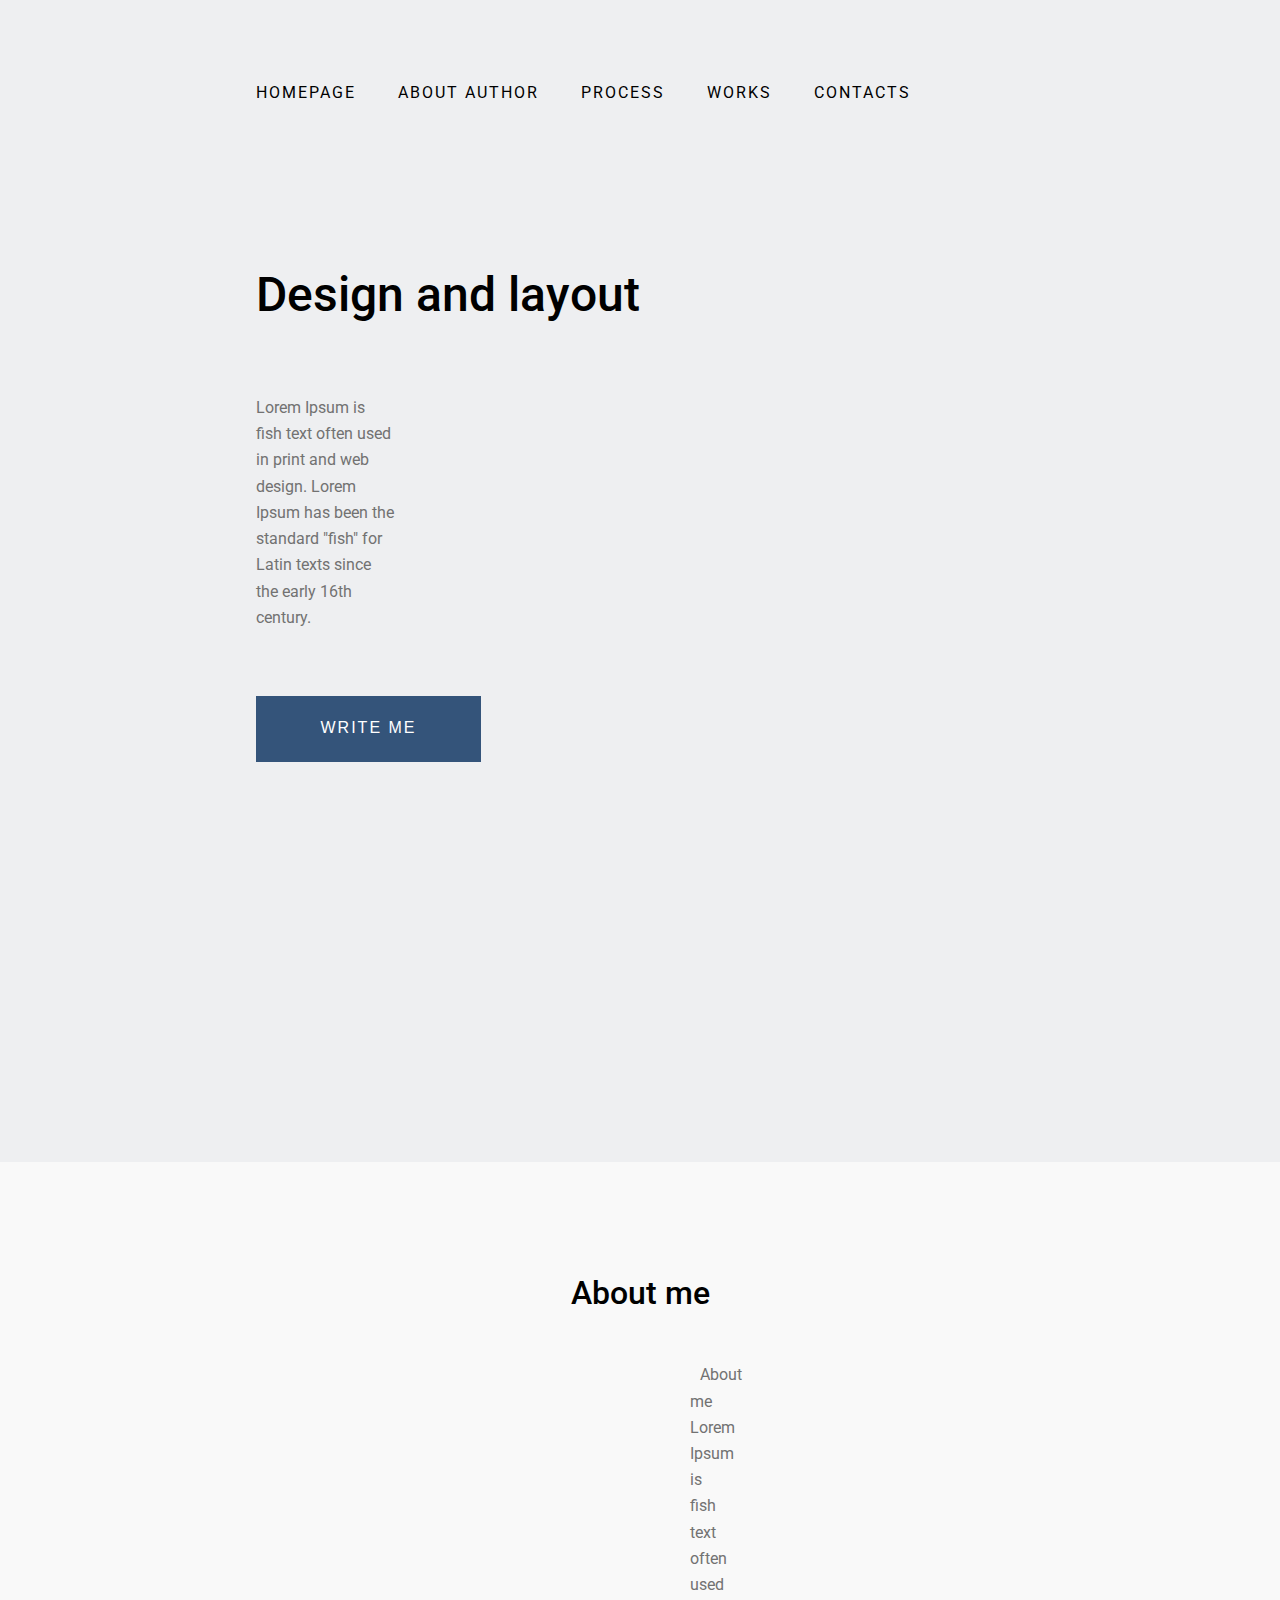
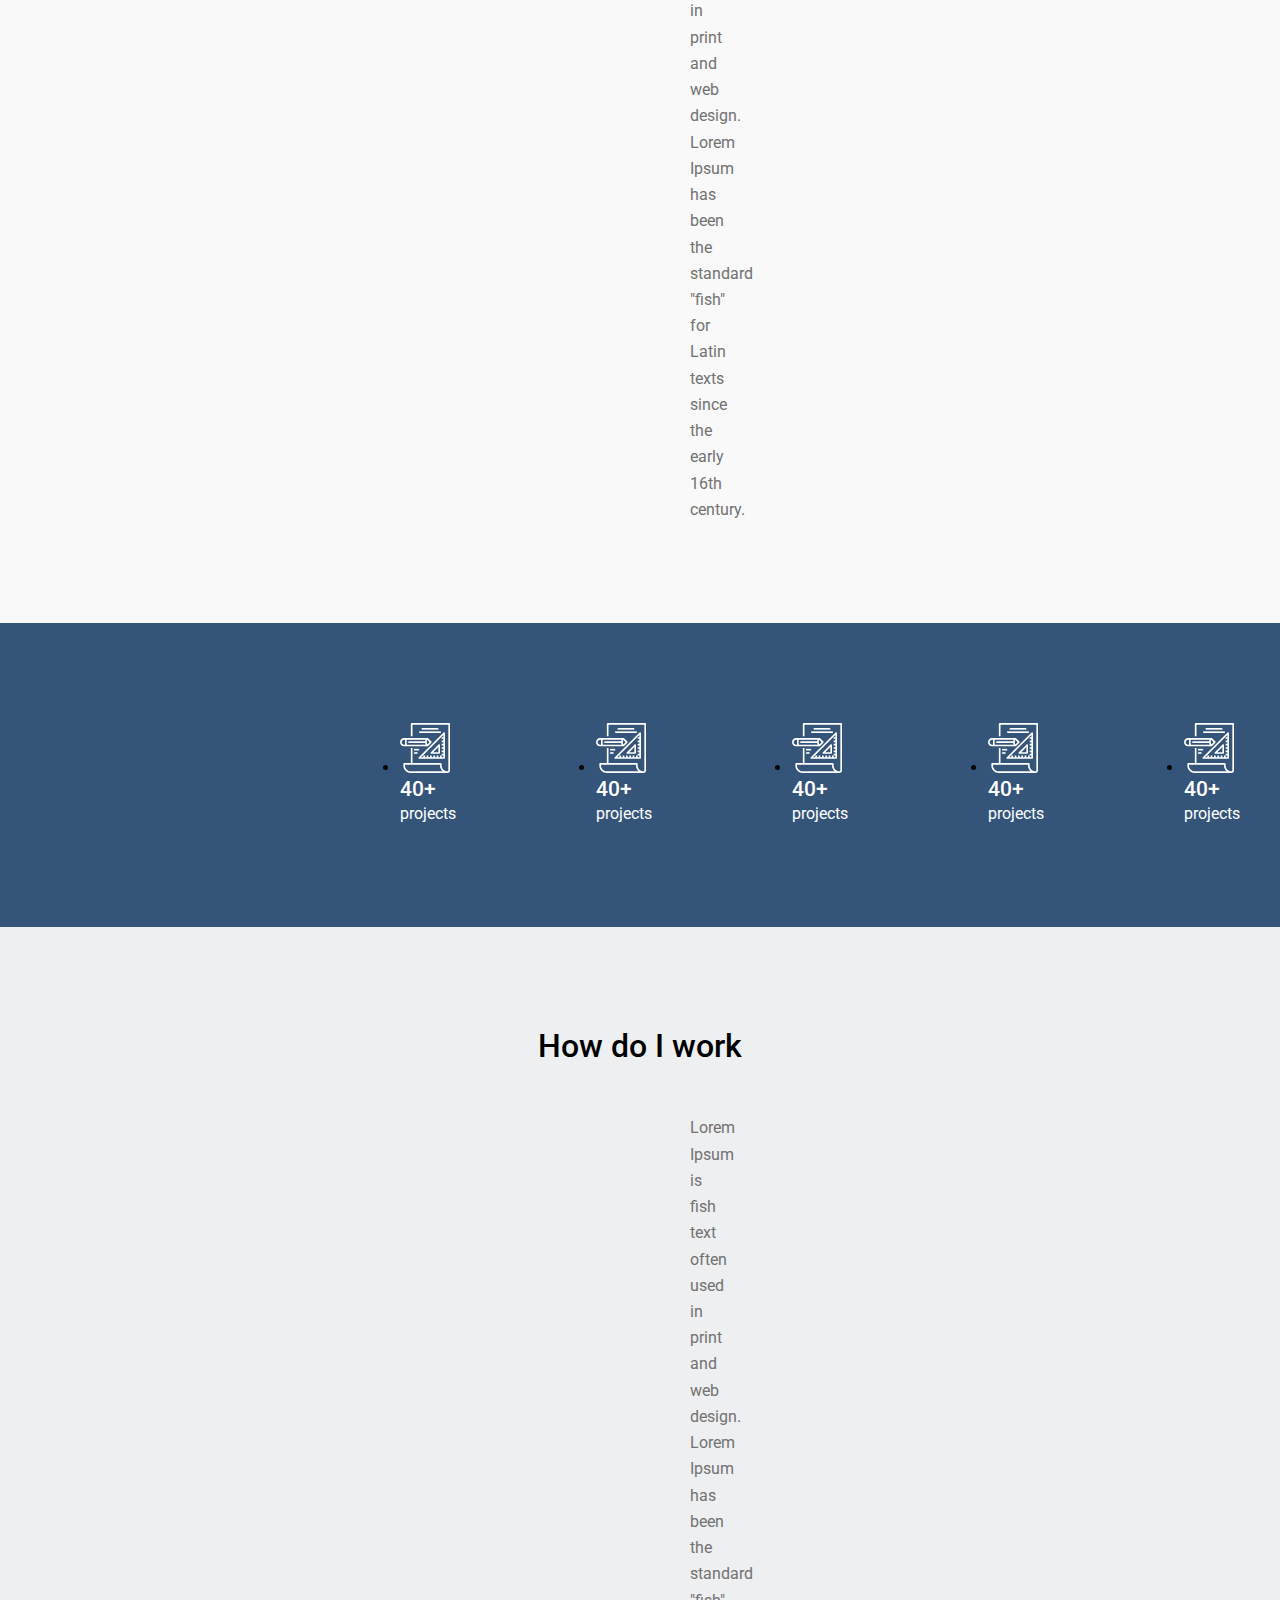
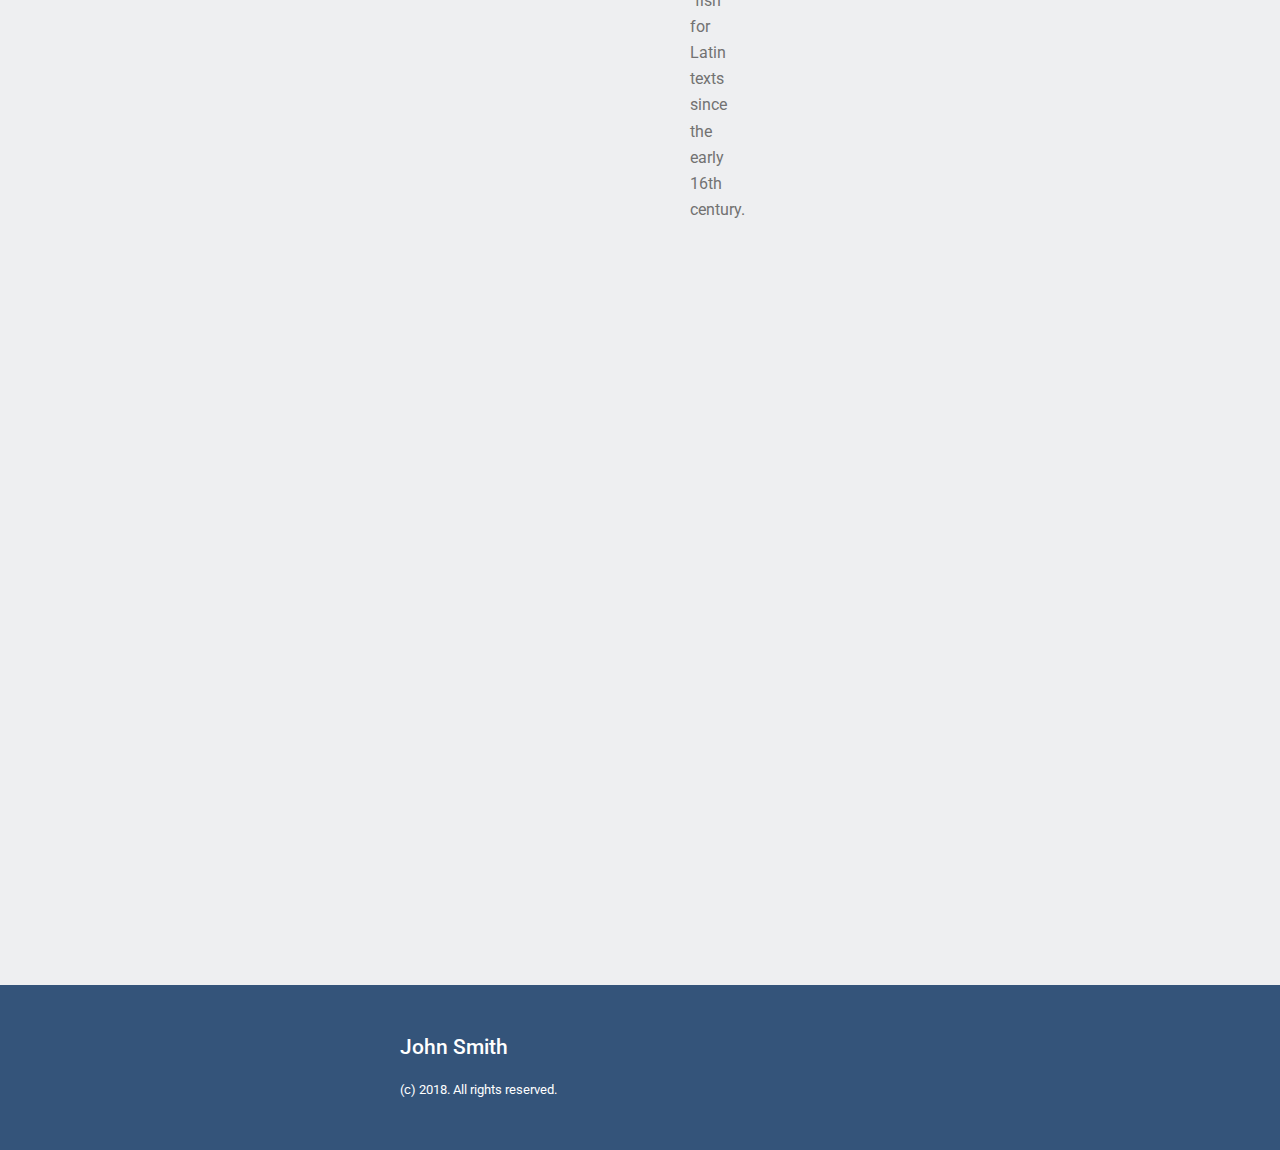
<file: index.html>
<!DOCTYPE html>
<html lang="en">
<head>
    <meta charset="UTF-8">
    <title>Simple Site</title>
    <link rel="stylesheet" href="style.css">
    <link rel="preconnect" href="https://fonts.googleapis.com">
    <link rel="preconnect" href="https://fonts.gstatic.com" crossorigin>
    <link href="https://fonts.googleapis.com/css2?family=Roboto&display=swap" rel="stylesheet">
</head>
<body>
<section class="homepage" id="homepage">
    <header>
        <nav class="nav">
            <a href="#homepage">Homepage</a>
            <a href="#about">About author</a>
            <a href="#project">Process</a>
            <a href="#work">Works</a>
            <a href="#contact">Contacts</a>
        </nav>

    </header>
    <main>
        <h1>Design and layout</h1>
        <p class="p-main">Lorem Ipsum is fish text often used in print and web design. Lorem Ipsum has been the standard
            "fish" for
            Latin
            texts since the early 16th century.</p>

    </main>
    <button>
        WRITE ME
    </button>
</section>
<section class="about" id="about">
    <h2>About me</h2>
    <p class="p-about">About me Lorem Ipsum is fish text often used in print and web design. Lorem Ipsum has been the
        standard "fish" for
        Latin texts since the early 16th century.</p>
</section>
<section class="project" id="project">
    <ul class="ul">
        <li><img src="img/project.svg" alt="emblem" width="50" height="50">
            <h3>40+</h3>
            <p>projects</p></li>
        <li><img src="img/project.svg" alt="emblem" width="50" height="50">
            <h3>40+</h3>
            <p>projects</p></li>
        <li><img src="img/project.svg" alt="emblem" width="50" height="50">
            <h3>40+</h3>
            <p>projects</p></li>
        <li><img src="img/project.svg" alt="emblem" width="50" height="50">
            <h3>40+</h3>
            <p>projects</p></li>
        <li><img src="img/project.svg" alt="emblem" width="50" height="50">
            <h3>40+</h3>
            <p>projects</p></li>
        <li><img src="img/project.svg" alt="emblem" width="50" height="50">
            <h3>40+</h3>
            <p>projects</p></li>
    </ul>
</section>
<section class="work" id="work">
    <div>
        <h2>How do I work</h2>
        <p>Lorem Ipsum is fish text often used in print and web design. Lorem Ipsum has been the standard "fish" for
            Latin texts since the early 16th century.</p>
        <iframe width="1110" height="600" src="https://www.youtube.com/embed/PgAZ8KzfhO8" title="YouTube video player"
                frameborder="0"
                allow="accelerometer; autoplay; clipboard-write; encrypted-media; gyroscope; picture-in-picture; web-share"
                allowfullscreen></iframe>
    </div>
</section>
<section class="contact" id="contact">
    <footer>
        <h3>John Smith</h3>
        <h6>(c) 2018. All rights reserved.</h6>
    </footer>
</section>
</body>
</html>
</file>
<file: style.css>
* {
    margin: 0;
    padding: 0;
    border: 0;
}

body {
    font-family: 'Roboto', sans-serif;
}

section.homepage {
    background: #EEEFF1;
    padding: 80px 20% 400px;
}

section.project {
    background: #34547A;
}

section.about {
    background: #F9F9F9;
}

section.work {
    background: #EEEFF1;
}

section.contact {
    background: #34547A;
}

.nav {
    display: flex;
    gap: 42px;
    font-size: 16px;
    font-style: normal;
    font-weight: 400;
    line-height: 164.063%;
    letter-spacing: 2px;
    text-transform: uppercase;
}

a {
    text-decoration: none;
    color: #000;
}

.ul {
    display: flex;
    gap: 140px;
    padding: 100px 400px;
}

h1 {
    padding-top: 150px;
    padding-bottom: 60px;
    color: #000;
    font-size: 48px;
    font-style: normal;
    font-weight: 500;
    line-height: 164%;
}

.p-main {
    padding-bottom: 65px;
    padding-right: 630px;
    color: #727272;
    font-size: 16px;
    font-style: normal;
    font-weight: 400;
    line-height: 164%;
}

button {
    width: 100%;
    max-width: 225px;
    padding: 19px 41px 21px;
    background: #34547A;
    color: #FFF;
    text-align: center;
    font-size: 16px;
    font-style: normal;
    font-weight: 400;
    line-height: 164%;
    letter-spacing: 2px;
}

h2 {
    color: #000;
    padding-top: 112px;
    padding-bottom: 50px;
    text-align: center;
    font-size: 32px;
    font-style: normal;
    font-weight: 500;
    line-height: normal;
}

.p-about {
    text-indent: 10px;
    padding-left: 690px;
    padding-right: 690px;
    padding-bottom: 100px;
    color: #727272;
    text-align: center;
    font-size: 16px;
    font-style: normal;
    font-weight: 400;
    line-height: 164%;
}

h3 {
    color: #FFF;
    font-size: 21px;
    font-style: normal;
    font-weight: 500;
    line-height: normal;
}

li p {
    color: #FFF;
    font-size: 16px;
    font-style: normal;
    font-weight: 400;
    line-height: 164%;
}

div h2 {
    color: #000;
    padding-top: 100px;
    text-align: center;
    font-size: 32px;
    font-style: normal;
    font-weight: 500;
    line-height: normal;
}

div p {
    color: #727272;
    padding-left: 690px;
    padding-right: 690px;
    text-align: center;
    font-size: 16px;
    font-style: normal;
    font-weight: 400;
    line-height: 164%;
}

iframe {
    padding: 57px 400px 100px;

}

footer h3 {
    color: #FFF;
    padding-bottom: 20px;
    font-size: 21px;
    font-style: normal;
    font-weight: 500;
    line-height: normal;
}

footer h6 {
    color: #FFF;
    font-size: 13px;
    font-style: normal;
    font-weight: 400;
    line-height: 164%;
}

footer {
    padding: 50px 400px;
}
</file>
